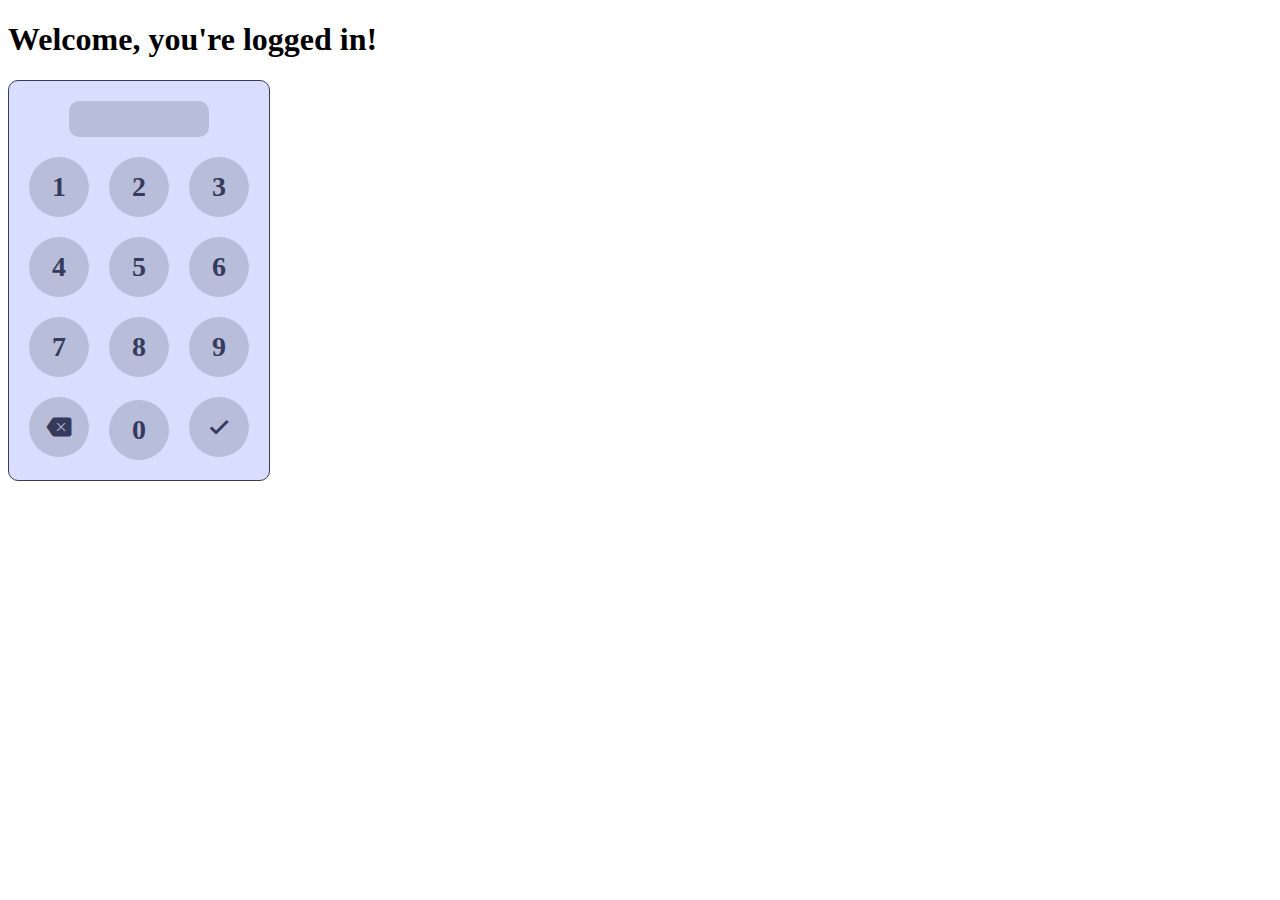
<file: index.html>
<!DOCTYPE html>
<html lang="ja">
  <head>
    <meta charset="UTF-8" />
    <meta http-equiv="X-UA-Compatible" content="IE=edge" />
    <meta name="viewport" content="width=device-width, initial-scale=1.0" />
    <title>Dashboard</title>
    <link href="https://fonts.googleapis.com/icon?family=Material+Icons" rel="stylesheet" />
    <link rel="stylesheet" href="pin-login/pin-login.css" />
  </head>
  <body>
    <h1>Welcome, you're logged in!</h1>
    <div class="pin-login" id="mainPinLogin">
      <input type="password" readonly class="pin-login__text" />
      <div class="pin-login__numpad">
        <!--
        <div class="pin-login__key">0</div>
        <div class="pin-login__key material-icons">done</div>
        -->
      </div>
    </div>

    <script src="pin-login/pin-login.js"></script>
    <script>
      new PinLogin({
        el: document.getElementById('mainPinLogin'),
        loginEndpoint: 'login.php',
        redirectTo: 'dashboard.html',
        maxNumbers: 4,
      });
    </script>
  </body>
</html>
</file>
<file: pin-login/pin-login.css>
@charset "UTF-8";

.pin-login {
  display: inline-block;
  font-size: 28px;
  background-color: #d9deff;
  border: 1px solid #363b5e;
  border-radius: 10px;
  padding: 10px;
  user-select: none;
}

.pin-login__text {
  display: block;
  width: 50%;
  font-size: 0.5em;
  text-align: center;
  letter-spacing: 0.2em;
  background-color: rgba(0, 0, 0, 0.15);
  border: none;
  border-radius: 10px;
  outline: none;
  cursor: default;
  margin: 10px auto;
  padding: 10px;
}

.pin-login__text--error {
  color: #901818;
  background-color: #ffb3b3;
  animation-name: loginError;
  animation-duration: 0.1s;
  animation-iteration-count: 2;
}

@keyframes loginError {
  25% {
    transform: translate(-3px);
  }
  75% {
    transform: translate(3px);
  }
}

.pin-login__key {
  width: 60px;
  height: 60px;
  margin: 10px;
  color: #363b5e;
  background-color: rgba(0, 0, 0, 0.15);
  border-radius: 50%;
  display: inline-flex;
  align-items: center;
  justify-content: center;
  font-weight: bold;
  cursor: pointer;
}

.pin-login__key:active {
  background-color: rgba(0, 0, 0, 0.25);
}
</file>
